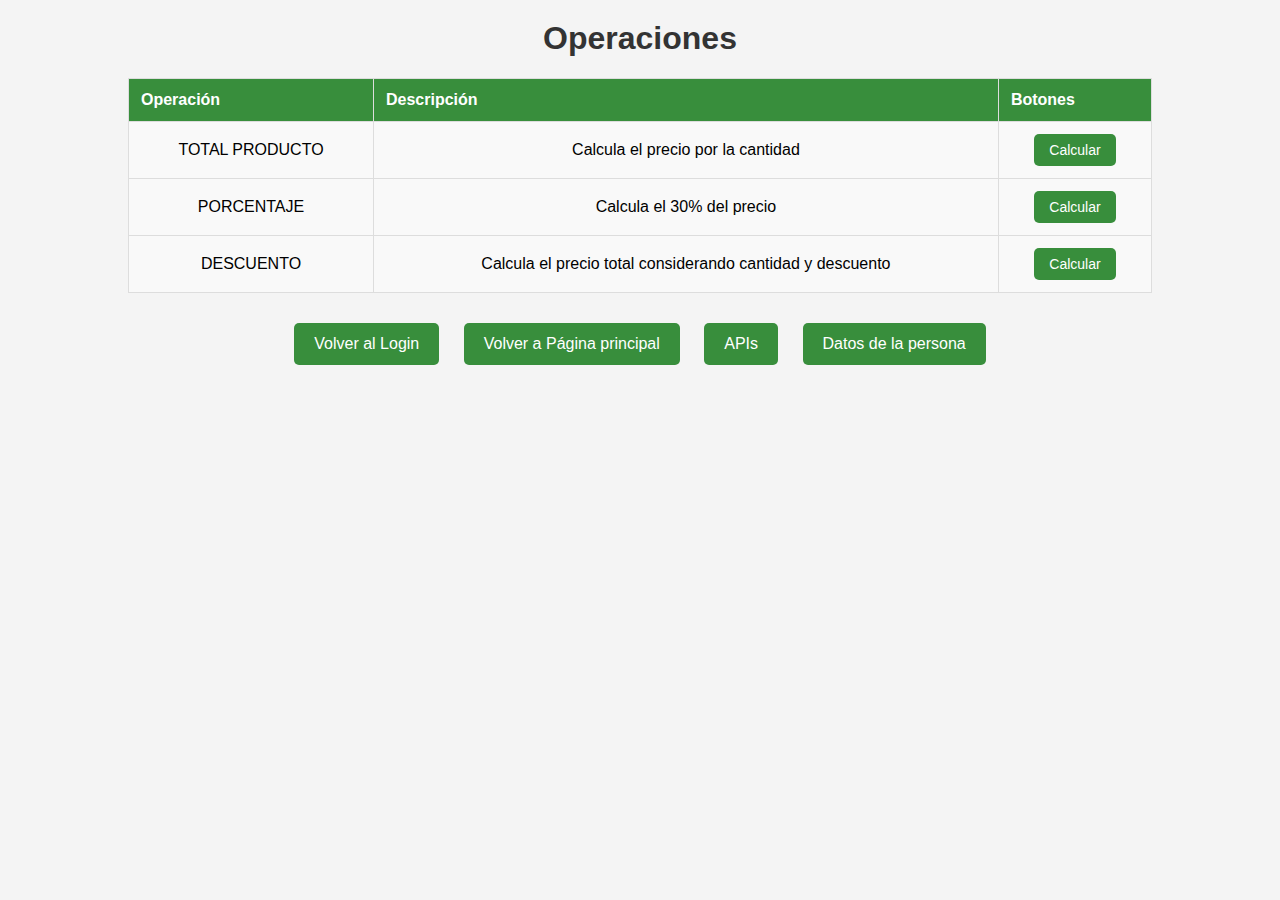
<file: pagina4.html>
<!DOCTYPE html>
<html lang="es">
<head>
    <meta charset="UTF-8">
    <meta name="viewport" content="width=device-width, initial-scale=1.0">
    <title>Tabla</title>
    <link rel="stylesheet" href="estilos.css/pagina4.css">
</head>
<body>
    <h1>Operaciones</h1>
    <table border="1">
        <thead>
            <tr>
                <th class="animated">Operación</th>
                <th class="animated">Descripción</th>
                <th class="animated">Botones</th>
            </tr>
        </thead>
        <tbody>
            <tr>
                <td>TOTAL PRODUCTO</td>
                <td>Calcula el precio por la cantidad</td>
                <td><button onclick="calcularTotalProducto()">Calcular</button></td>
            </tr>
            <tr>
                <td>PORCENTAJE</td>
                <td>Calcula el 30% del precio</td>
                <td><button onclick="calcularPorcentaje()">Calcular</button></td>
            </tr>
            <tr>
                <td>DESCUENTO</td>
                <td>Calcula el precio total considerando cantidad y descuento</td>
                <td><button onclick="calcularDescuento()">Calcular</button></td>
            </tr>
        </tbody>
    </table>
    
    <div id="resultado">
        <p id="resultado-text"></p>
    </div>

    <nav class="navigation">
        <a href="index.html">Volver al Login</a>
        <a href="pagina_principal.html">Volver a Página principal</a>
        <a href="Pagina2.html">APIs</a>
        <a href="pagina3.html">Datos de la persona</a>
    </nav>

    <script src="javascript.js/pagina4.js"></script>
</body>
</html>
</file>
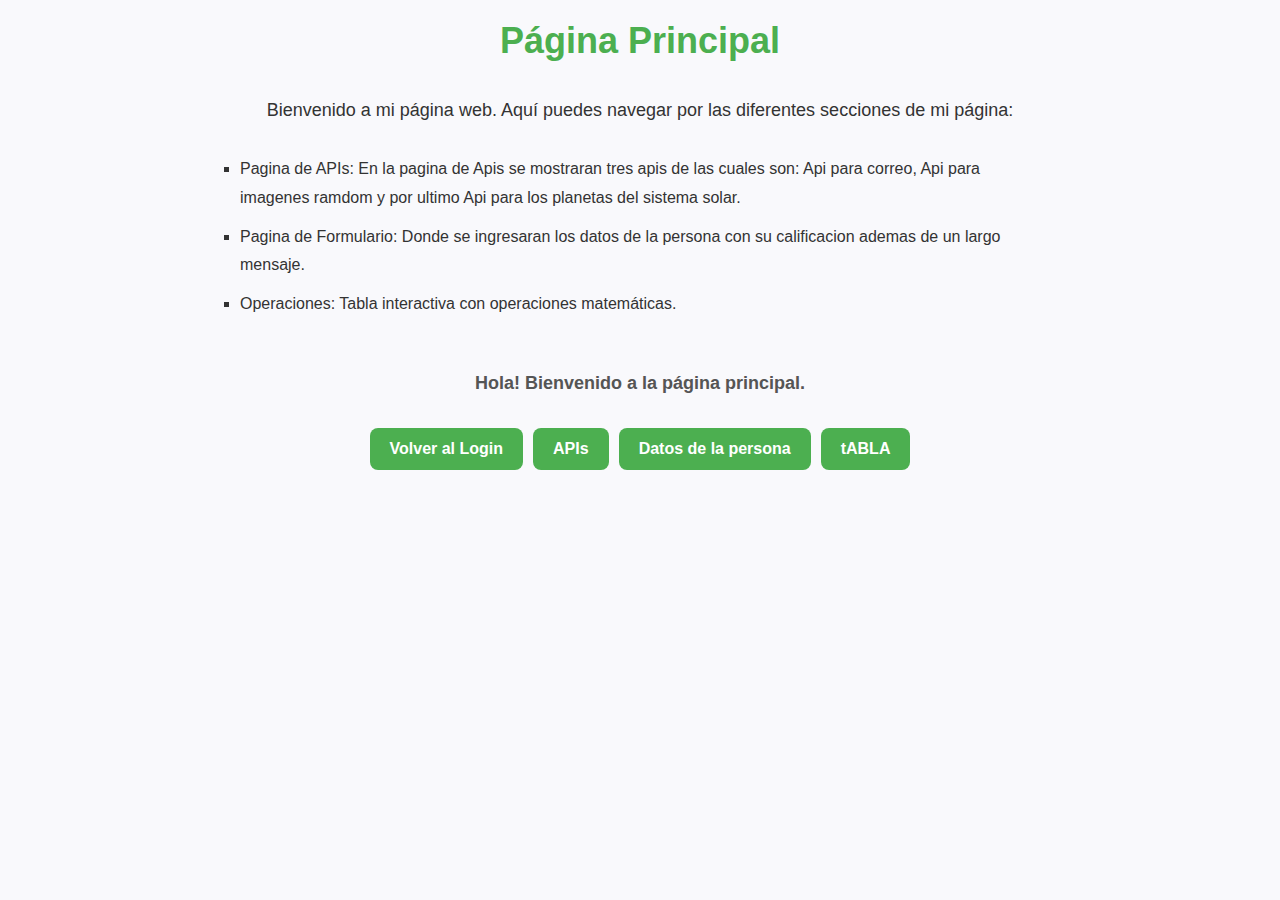
<file: pagina_principal.html>
<!DOCTYPE html>
<html lang="en">
<head>
    <meta charset="UTF-8">
    <meta name="viewport" content="width=device-width, initial-scale=1.0">
    <title>Página Principal</title>
    <link rel="stylesheet" href="estilos.css/pagina1.css">
    <script src="javascript.js/pagina1.js" defer></script>
</head>
<body onload="mostrarMensajeBienvenida()">
    <h1>Página Principal</h1>
    <p>Bienvenido a mi página web. Aquí puedes navegar por las diferentes secciones de mi página:</p>
    <ul>
        <li>Pagina de APIs: En la pagina de Apis se mostraran tres apis de las cuales son:
            Api para correo, Api para imagenes ramdom y por ultimo Api para los planetas del sistema solar.</li>
        <li>Pagina de Formulario: Donde se ingresaran los datos de la persona con su calificacion ademas de un largo mensaje.</li>
        <li>Operaciones: Tabla interactiva con operaciones matemáticas.</li>
    </ul>

    <p id="saludo"></p> <!-- Elemento para mostrar el saludo -->

    <div class="buttons">
        <button onclick="window.location.href='index.html'">Volver al Login</button>
        <button onclick="window.location.href='pagina2.html'">APIs</button>
        <button onclick="window.location.href='pagina3.html'">Datos de la persona</button>
        <button onclick="window.location.href='pagina4.html'">tABLA</button>
    </div>
</body>
</html>
</file>
<file: estilos.css/pagina4.css>
/* Estilos generales para la página */
body {
    font-family: Arial, sans-serif;
    background-color: #f4f4f4;
    margin: 0;
    padding: 0;
}

h1 {
    text-align: center;
    color: #333;
    margin-top: 20px;
}

/* Estilos para la tabla */
table {
    width: 80%;
    margin: 20px auto;
    border-collapse: collapse;
    background-color: #fff;
}

th, td {
    padding: 12px;
    text-align: left;
    border: 1px solid #ddd;
}

th {
    background-color: #388e3c;
    color: white;
    font-weight: bold;
}

td {
    background-color: #f9f9f9;
    text-align: center; /* Asegura que los botones estén centrados en las celdas */
}

/* Estilo para los botones */
button {
    padding: 8px 15px;
    background-color: #388e3c;
    color: white;
    border: none;
    border-radius: 5px;
    cursor: pointer;
    font-size: 14px;
    transition: background-color 0.3s;
}

button:hover {
    background-color: #2c6b2f;
}

/* Estilo para el contenedor de resultados */
#resultado {
    margin-top: 20px;
    text-align: center;
    font-size: 18px;
    color: #333;
}

/* Estilos para los enlaces de navegación */
.navigation {
    margin-top: 30px;
    text-align: center;
}

.navigation a {
    display: inline-block;
    padding: 12px 20px;
    margin: 0 10px;
    background-color: #388e3c;
    color: white;
    text-decoration: none;
    font-size: 16px;
    border-radius: 5px;
    transition: background-color 0.3s;
}

.navigation a:hover {
    background-color: #2c6b2f;
}
</file>
<file: estilos.css/pagina1.css>
/* Estilos generales para la página */
body {
    font-family: 'Arial', sans-serif;
    background-color: #f9f9fc;
    margin: 0;
    padding: 0;
    display: flex;
    flex-direction: column;
    align-items: center;
    color: #333;
    min-height: 100vh;
}

/* Encabezado principal */
h1 {
    font-size: 36px;
    color: #4CAF50;
    margin-top: 20px;
    text-align: center;
}

p {
    font-size: 18px;
    line-height: 1.6;
    text-align: center;
    margin: 10px 20px;
}

/* Lista */
ul {
    list-style-type: square;
    padding: 0 20px;
    max-width: 800px;
    margin: 20px auto;
    font-size: 16px;
    line-height: 1.8;
}

li {
    margin-bottom: 10px;
}

/* Botones */
.buttons {
    display: flex;
    flex-wrap: wrap;
    justify-content: center;
    margin: 20px 0;
    gap: 10px;
}

button {
    background-color: #4CAF50;
    color: #fff;
    border: none;
    padding: 12px 20px;
    border-radius: 8px;
    font-size: 16px;
    font-weight: bold;
    cursor: pointer;
    transition: transform 0.2s ease, background-color 0.3s ease;
}

button:hover {
    background-color: #45a049;
    transform: scale(1.05);
}

button:active {
    transform: scale(1);
}

/* Mensaje de saludo */
#saludo {
    margin-top: 20px;
    font-size: 18px;
    font-weight: bold;
    color: #555;
    text-align: center;
}

/* Diseño adaptable */
@media (max-width: 768px) {
    h1 {
        font-size: 28px;
    }

    p, li {
        font-size: 16px;
    }

    button {
        font-size: 14px;
        padding: 10px 15px;
    }
}
</file>
